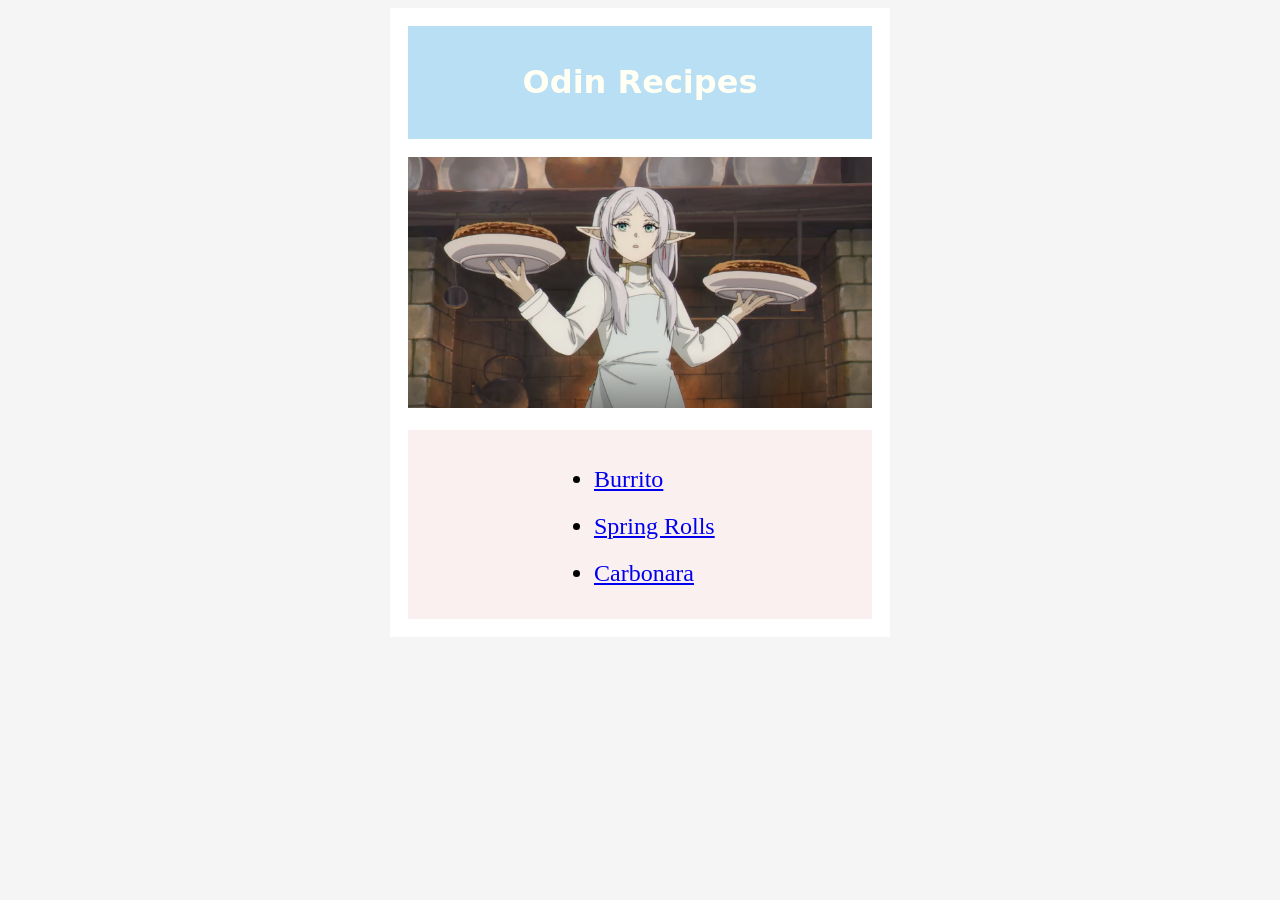
<file: index.html>
<!DOCTYPE html>
<html lang="en">
<head>
    <meta charset="UTF-8">
    <meta name="viewport" content="width=device-width, initial-scale=1.0">
    <title>Recipes</title>
    <link rel="stylesheet" href="style.css">
</head>
<body>
    <div class="container">
        <div class="heading"><h1>Odin Recipes</h1></div>
        <div class="homepage-image"><img src="images/recipes-homepage.png" alt="A cute elf holding two juicy steaks" width="464"></div>
        <div class="list">
            <ul class="unordered-list">
                <li class="l1"><a href="recipes/burrito.html">Burrito</a></li>
                <li class="l1"><a href="recipes/spring-rolls.html">Spring Rolls</a></li>
                <li class="l1"><a href="recipes/carbonara.html">Carbonara</a></li>
            </ul>
        </div>
    </div>
</body>
</html>
</file>
<file: style.css>
body {
    background: #F5F5F5;
}

.container {
    box-sizing: border-box;
    width: 500px;
    padding: 18px;
    margin: auto;
    background: white;

}

.heading {
    font-family: system-ui, "Segoe UI", Roboto, Helvetica, Arial, sans-serif, "Apple Color Emoji", "Segoe UI Emoji", "Segoe UI Symbol";
    text-align: center;
    padding: 16px;
    background-color: #B9DFF4;
    color: #FFFFF4;
}

.list {
    background-color: #FAF0F0;
    margin-top: 18px;
    padding: 16px;
}

.unordered-list {
    margin-left: 130px;
}

.l1 {
    margin-top: 20px;
    font-size: 24px;
    font-family: 'Times New Roman', Times, serif;
}

.homepage-image {
    margin-top: 18px;
}

/* Common css for recipe pages */

.recipe-card {
    width: 600px;
    background-color: white;
    margin: auto;
    margin-top: 20px;
    padding: 18px;
}

.recipe-title {
    text-align: center;
    font-family: system-ui, "Segoe UI", Roboto, Helvetica, Arial, sans-serif, "Apple Color Emoji", "Segoe UI Emoji", "Segoe UI Symbol";
    background-color: #B9DFF4;
    padding: 16px;
    color: white;
}

.recipe-image{
    margin-top: 18px;
}

.recipe-image-description {
    margin-top: 18px;
    text-align: center;
    font-family: 'Segoe UI', Tahoma, Geneva, Verdana, sans-serif;
}

.recipe-primary-headings {
    margin-top: 18px;
    font-family: system-ui, "Segoe UI", Roboto, Helvetica, Arial, sans-serif, "Apple Color Emoji", "Segoe UI Emoji", "Segoe UI Symbol";
}

.recipe-description {
    margin-top: 18px;
    font-family: system-ui, -apple-system, BlinkMacSystemFont, 'Segoe UI', Roboto, Oxygen, Ubuntu, Cantarell, 'Open Sans', 'Helvetica Neue', sans-serif;
}

.recipe-secondary-headings {
    font-family: system-ui, "Segoe UI", Roboto, Helvetica, Arial, sans-serif, "Apple Color Emoji", "Segoe UI Emoji", "Segoe UI Symbol";
    margin-top: 18px;
}

.recipe-list {
    font-family: system-ui, -apple-system, BlinkMacSystemFont, 'Segoe UI', Roboto, Oxygen, Ubuntu, Cantarell, 'Open Sans', 'Helvetica Neue', sans-serif;
}

.l2 {
    margin-top: 6px;
}

.recipe-steps-list {
    font-family: system-ui, -apple-system, BlinkMacSystemFont, 'Segoe UI', Roboto, Oxygen, Ubuntu, Cantarell, 'Open Sans', 'Helvetica Neue', sans-serif;
}

.footer {
    text-align: center;
    font-family: system-ui, "Segoe UI", Roboto, Helvetica, Arial, sans-serif, "Apple Color Emoji", "Segoe UI Emoji", "Segoe UI Symbol";
}
</file>
